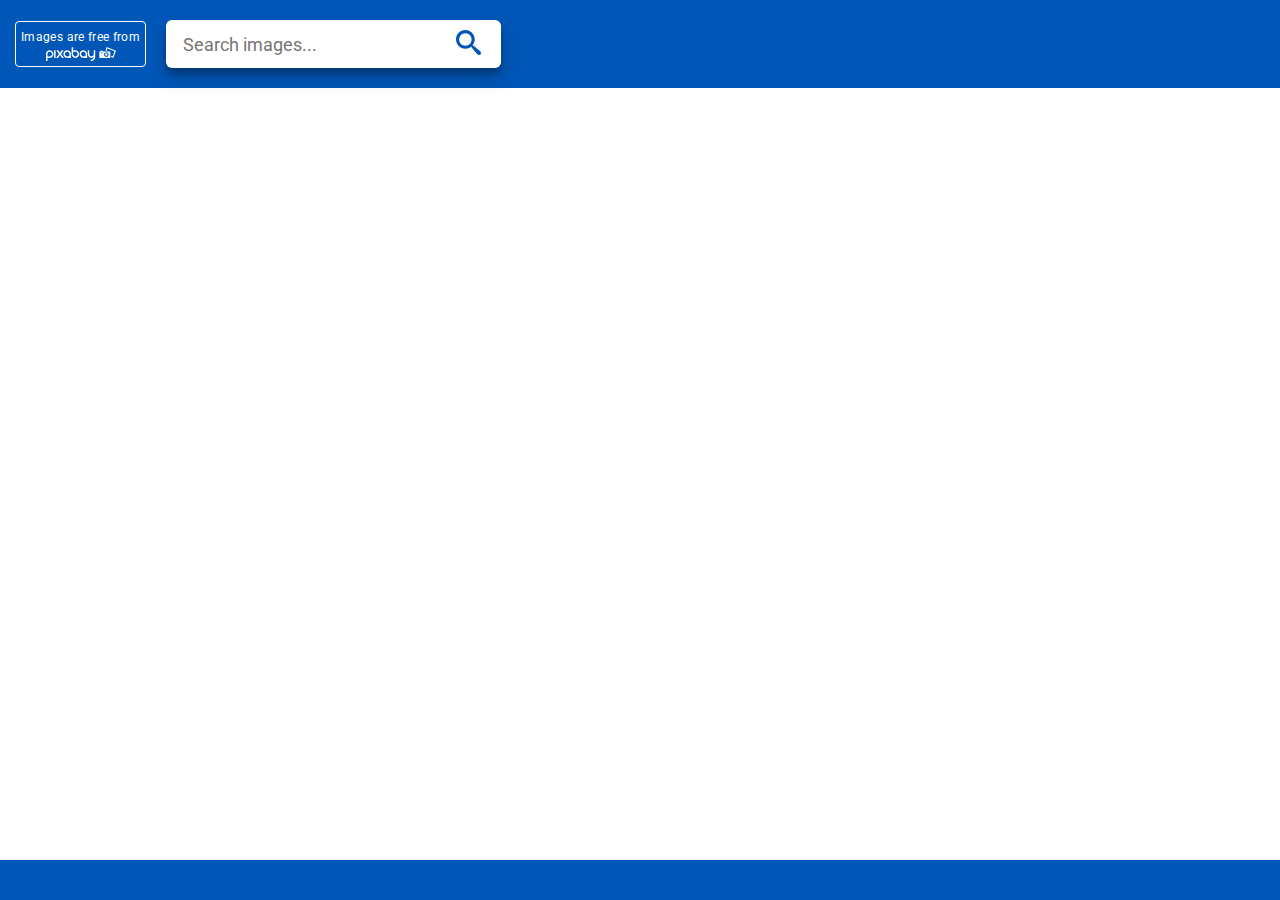
<file: src/index.html>
<!DOCTYPE html>
<html lang="ru">
  <head>
    <meta charset="UTF-8" />
    <meta http-equiv="X-UA-Compatible" content="IE=edge" />
    <meta name="viewport" content="width=device-width, initial-scale=1.0" />
    <title>Homework 11</title>
    <link rel="preconnect" href="https://fonts.googleapis.com" />
    <link rel="preconnect" href="https://fonts.gstatic.com" crossorigin />
    <link
      href="https://fonts.googleapis.com/css2?family=Roboto:wght@400;500;700;900&display=swap"
      rel="stylesheet"
    />

    <link rel="stylesheet" href="./css/styles.css" />
  </head>
  <body>
    <section class="search-section section">
      <a class="pixabay-link" href="https://pixabay.com/" target="_blank">
        <span>Images are free from</span>
        <img
          class="pixabay-logo"
          src="./images/pixabay-logo.svg"
          alt="pixabay logo"
        />
      </a>
      <form class="search-form" id="search-form">
        <div class="search-wrapper">
          <input
            class="search-box"
            type="text"
            name="searchQuery"
            autocomplete="off"
            placeholder="Search images..."
          />
          <button class="submit-btn" type="submit">
            <svg width="25" height="25">
              <use href="./images/symbol-defs.svg#icon-search"></use>
            </svg>
          </button>
        </div>
      </form>
    </section>
    <section class="gallery-section section">
      <ul class="gallery"></ul>
      <button type="button" class="load-more">Load more</button>
    </section>

    <footer class="footer"></footer>
    <script type="module" src="./index.js"></script>
  </body>
</html>
</file>
<file: src/css/styles.css>
:root {
  --color-blue: #0057b8;
  --color-white: #ffffff;
}
body {
  display: flex;
  flex-direction: column;
  height: 100vh;
  width: 100vw;
  font-family: 'Roboto', sans-serif;
  font-style: normal;
  font-weight: 400;
  font-size: 18px;
  line-height: 1.5;
  letter-spacing: 0.02em;
  margin: 0;
  padding: 0;
}

p {
  margin: 0;
  padding: 0;
}
ul {
  list-style: none;
  padding: 0;
  margin: 0;
}
a {
  display: block;
  text-decoration: none;
  font-style: inherit;
  color: inherit;
}
.section,
.footer {
  width: 100%;
  padding: 20px 15px;
  margin: 0px auto;
}
.search-section,
.footer {
  display: flex;
  align-items: center;
  background-color: var(--color-blue);
}
.gallery-section {
  flex-grow: 1;
}
.pixabay-link {
  display: flex;
  margin-right: 20px;
  flex-direction: column;
  align-items: center;
  justify-content: center;
  font-size: 12px;
  line-height: 1.7;
  color: var(--color-white);
  border: 0.5px solid var(--color-white);
  padding: 5px;
  border-radius: 4px;
}
.pixabay-logo {
  width: 70px;
  fill: var(--color-white);
}
.search-wrapper {
  display: flex;
  align-items: center;
  justify-content: space-between;
  box-shadow: 0 10px 20px rgba(0, 0, 0, 0.19), 0 6px 6px rgba(0, 0, 0, 0.23);
  padding: 5px 0px 5px 15px;
  width: 320px;
  background-color: white;
  border-radius: 6px;
}

.search-box {
  font: inherit;
  border: transparent;
  background-color: inherit;
  width: 100%;
  height: 35px;
  border: none;
  outline: none;
}
.submit-btn {
  border: transparent;
  background-color: inherit;
  padding: 5px 20px 5px 10px;
  cursor: pointer;
  fill: var(--color-blue);
}
.gallery {
  display: flex;
  flex-wrap: wrap;
  justify-content: center;
  align-items: center;
  gap: 10px;
  margin-bottom: 20px;
}
.photo-card {
  width: 300px;
  box-shadow: 0 2px 2px 0 rgba(0, 0, 0, 0.25);
  border-radius: 2px;
  position: relative;
}
.card-link {
  display: block;
  text-decoration: none;
}
.card-img {
  width: 100%;
  height: 200px;
  object-fit: cover;
}
.info {
  display: flex;
  justify-content: space-around;
  flex-wrap: wrap;
  padding: 5px;
  font-size: 12px;
  line-height: 1;
}
.info-item {
  display: flex;
  flex-direction: column;
  align-items: center;
  gap: 3px;
}
.load-more {
  display: none;
  margin: 0px auto;
  padding: 10px;
  background-color: var(--color-blue);
  box-shadow: 0 2px 2px 0 rgba(0, 0, 0, 0.25);
  border-radius: 4px;
  border: 1px solid transparent;
  color: white;
}
.result-text {
  margin: 20px auto 0px;
  padding: 10px;
  background-color: var(--color-blue);
  box-shadow: 0 2px 2px 0 rgba(0, 0, 0, 0.25);
  border-radius: 4px;
  border: 1px solid transparent;
  color: white;
}
</file>
